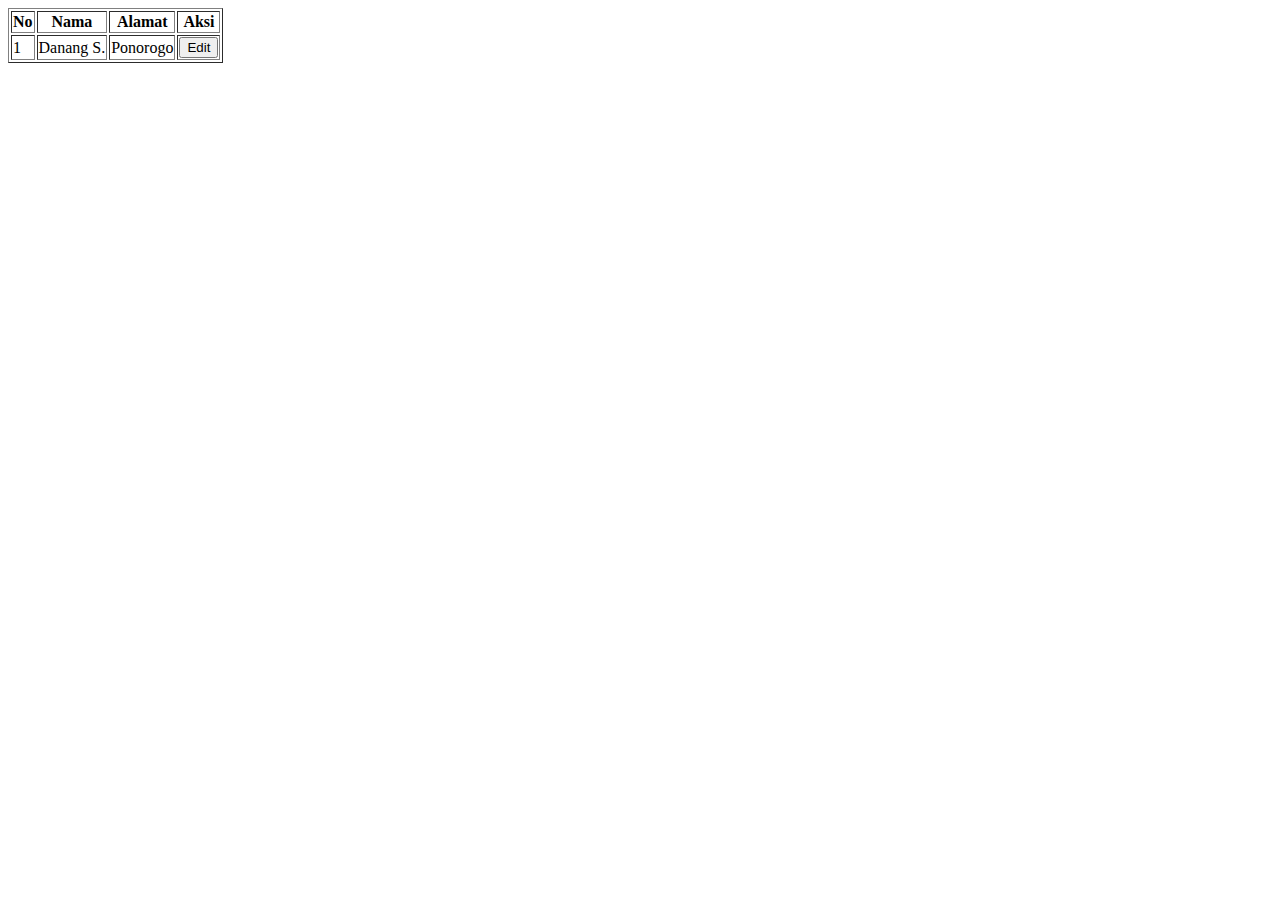
<file: table.html>
<!DOCTYPE html>
<html lang="en">
<head>
    <meta charset="UTF-8">
    <meta http-equiv="X-UA-Compatible" content="IE=edge">
    <meta name="viewport" content="width=device-width, initial-scale=1.0">
    <title>Document</title>
</head>
<body>
    <section>
        <div class="table-responsive">
            <table border="1">
                <thead>
                    <tr>
                        <th>No</th>
                        <th>Nama</th>
                        <th>Alamat</th>
                        <th>Aksi</th>
                    </tr>
                </thead>
                <tbody>
                    <tr>
                        <td>1</td>
                        <td>Danang S.</td>
                        <td>Ponorogo</td>
                        <td>
                            <button type="button">Edit</button>
                        </td>
                    </tr>
                </tbody>
                <tfoot></tfoot>
            </table>
        </div>
    </section>
</body>
</html>
</file>
